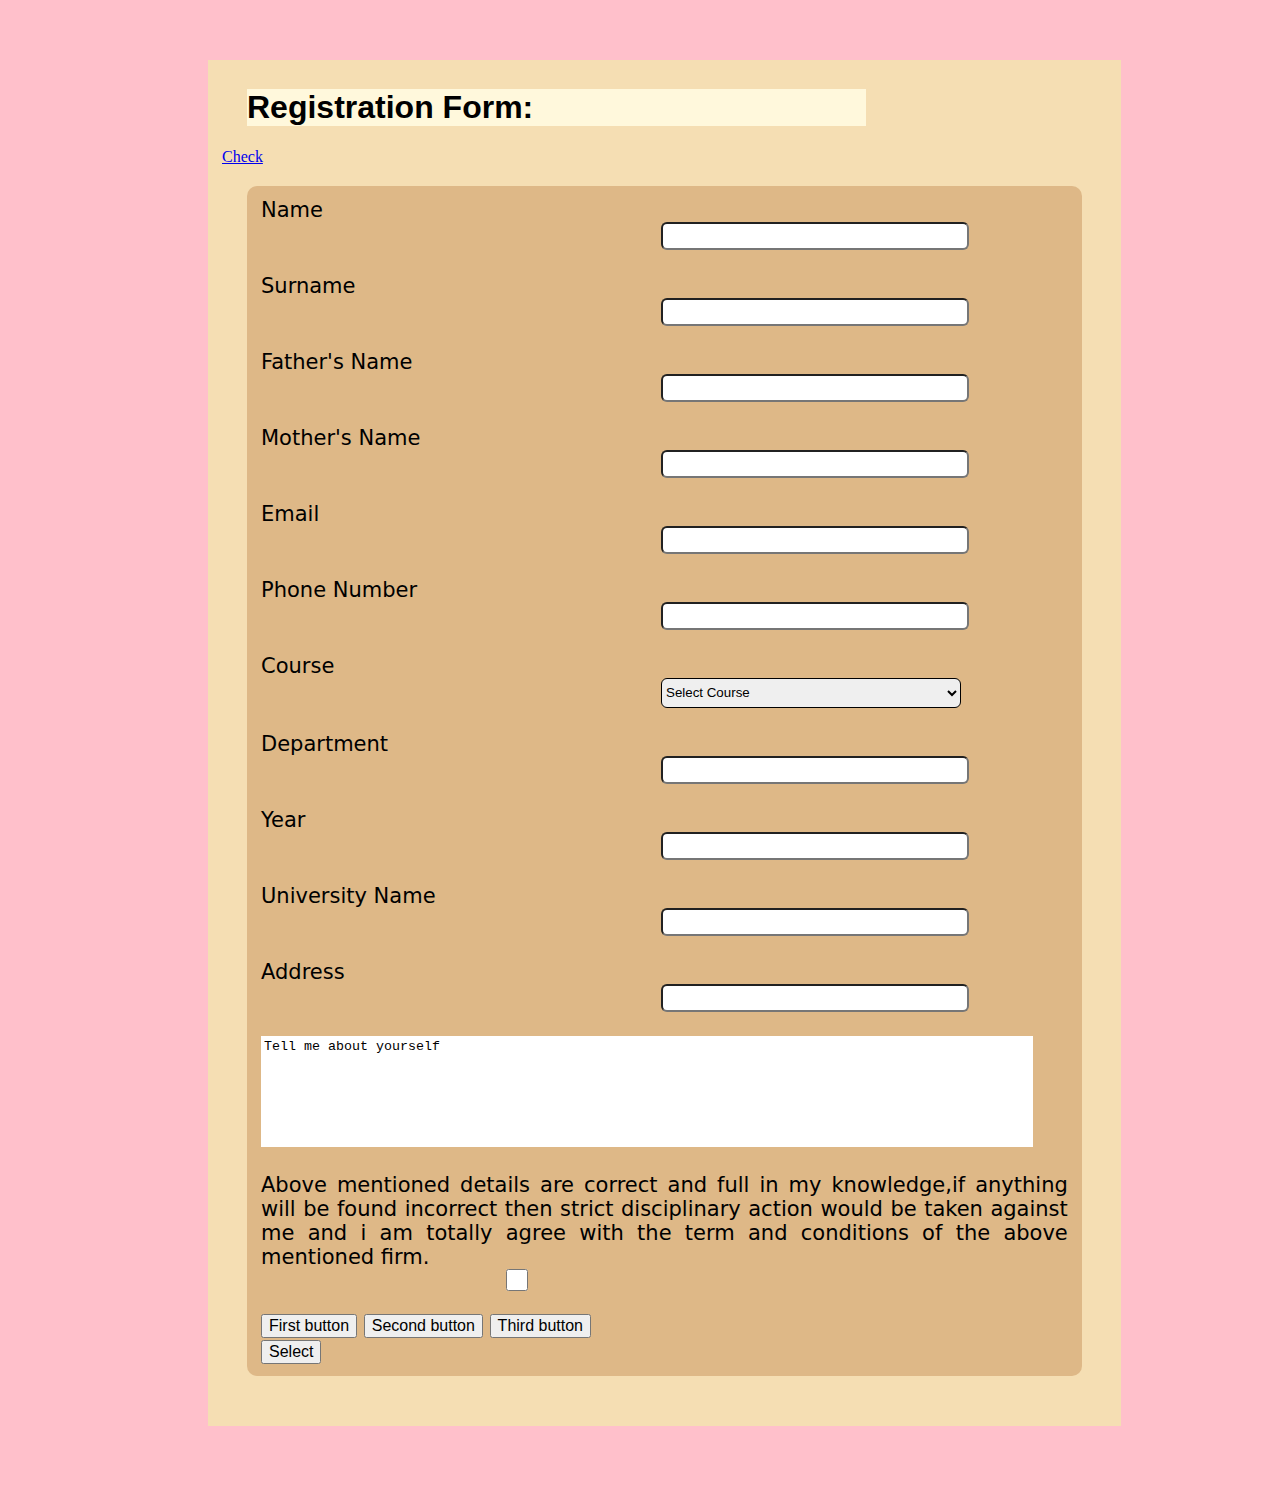
<file: JS-Revision/index.html>
<!-- (23/09/23) in this session we are going to revise about the dom manipulation -->
<!DOCTYPE html>
<html lang="en">
<head>
    <meta charset="UTF-8">
    <meta name="viewport" content="width=device-width, initial-scale=1.0">
    <title>Javascript learning</title>
    <link rel="stylesheet" href="style.css">
    <script src="event.js" defer></script>
</head>
<body style="background:pink;">
    <div class="maindiv">
        <div class="headingdiv">
            <header class="forheader">
                <h1 id="reg-form">Registration Form: <span style="display: none;">CODER</span></h1>
            </header>
        </div>

        <a href="#khali-pili" class="myanchor">Check</a>
        
        <div class="contentdiv">
            <form action="#" class="formstyle">
                <label id="forname" for="001">Name</label>
                <input type="text" name="Name" id="001" placeholder="">
                <br>

                <label for="002">Surname</label>
                <input type="text" name="Surname" id="002" placeholder="">
                <br>

                <label for="003">Father's Name</label>
                <input type="text" name="Father" id="003" placeholder="">
                <br>

                <label for="004">Mother's Name</label>
                <input type="text" name="Mother" id="004" placeholder="">
                <br>

                <label for="005">Email</label>
                <input type="text" name="Email" id="005" placeholder="">
                <br>

                <label for="006">Phone Number</label>
                <input type="text" name="Phone" id="006" placeholder="">
                <br>

                <label for="007">Course</label>
                <!--<input type="text" name="Course" id="007" placeholder="Course">-->
                <select name="Course" id="007">
                    <option class="options" value="course">Select Course</option>
                    <option class="options" value="B.Tech">B.Tech</option>
                    <option class="options" value="B.Sc">B.Sc</option>
                    <option class="options" value="BCA">BCA</option>
                    <option class="options" value="BA">BA(Integrated)</option>
                    <option class="options" value="B.pharM">B.Pharmcy</option>
                    <option class="options" value="Mca">MCA</option>
                </select>
                <br>

                <label id="my-label" for="008">Department</label>
                <input type="text" name="Dept." id="008" placeholder="">
                <br>

                <label for="009">Year</label>
                <input type="text" name="Year" id="009" placeholder="">
                <br>

                <label for="010">University Name</label>
                <input type="text" name="University" id="010" placeholder="">
                <br>

                <label for="011">Address</label>
                <input type="text" name="Address" id="011" placeholder="">
                <br>

                <textarea name="Tell me about yourself" id="012" cols="50" rows="7">Tell me about yourself</textarea>
                <br>

                <p>Above mentioned details are correct and full in my knowledge,if anything will be found incorrect then strict disciplinary action would be taken against me and i am totally agree with the term and conditions of the above mentioned firm.
                    <input type="checkbox" name="term&condition" id="013" value="Term & Condition" class="checkboxstyle">
                </p>

                <!-- <button onclick="console.log('Successfully submitted the form')">Submit</button>
                <button onclick="myclick()" class="clickbutton">Click me</button>
                <button class="myclickbutton">Answer</button> -->
                <div class="all-button">
                    <button>First button</button>
                    <button>Second button</button>
                    <button>Third button</button>
                </div>
                <button class="selectbtn">Select</button>
            </form>
        </div>
    </div>
</body>
</html>
</file>
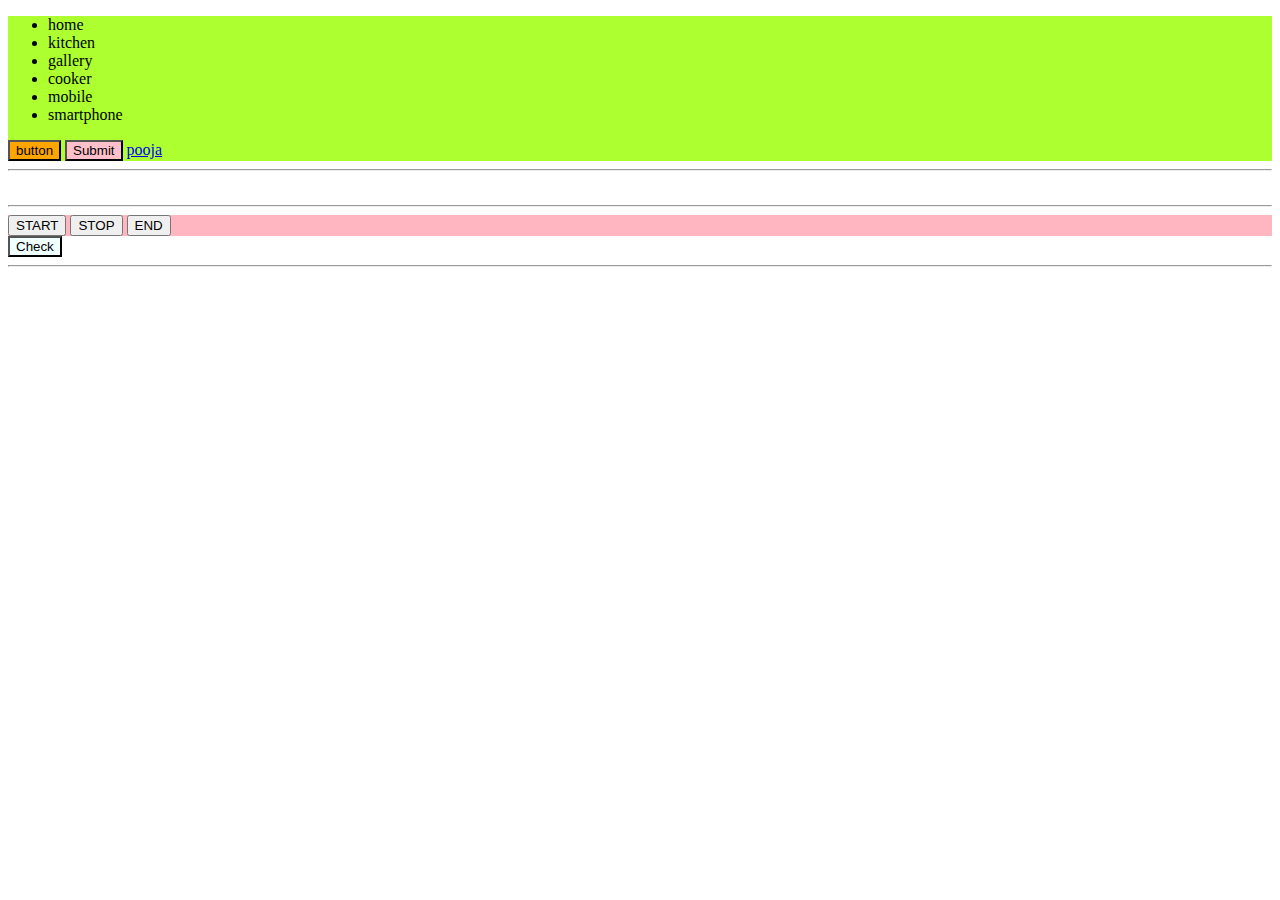
<file: newindex.html>
<!DOCTYPE html>
<html lang="en">
<head>
    <meta charset="UTF-8">
    <meta http-equiv="X-UA-Compatible" content="IE=edge">
    <meta name="viewport" content="width=device-width, initial-scale=1.0">
    <script src="javas24.js" defer></script>
    <title>JAVASCRIPT LEARNING</title>
</head>
<body>
        <div class="fordiv" style="background-color: greenyellow;">
            
            <ul>
                <li id="forhome">home</li>
                <li>kitchen</li>
                <li class="mygallery">gallery</li>
                <li class="mygallery">cooker</li>
                <li class="mygallery">mobile</li>
                <li>smartphone</li>
            </ul>
            <div class="newdiv">
                <!--<input style = "background-color:orange" type="button" value="button" class= "forbutton" onclick="console.log('Hello user')">-->
                <input style = "background-color:orange" type="button" value="button" class= "forbutton" >
                
                <input style = "background-color:pink" type="button" value="Submit" class= "newbutton" >

                <a href="#score">pooja</a>
            </div>
        </div>
<hr>
<br>
<hr>
        <div class="allbutton" style="background-color: lightpink;">
            <button>START</button>
            <button>STOP</button>
            <button>END</button>
        </div>

        <button class="merabutton" style="background-color:azure;">Check</button>
<hr>
</body>
</html>
</file>
<file: JS-Revision/style.css>
.mainbody{
    background-color:rgb(78, 100, 91);
}
.maindiv{
    display:block;
    background-color:wheat;
    width:70%;
    height:90%;
    margin: 60px 200px;
    padding: 8px 14px 30px 14px;
}
.maindiv .headingdiv{
    display: block;
    background-color:cornsilk;
    width: 70%;
    height: 60%;
    margin: 20px 25px;
    font-family:'Gill Sans', 'Gill Sans MT', Calibri, 'Trebuchet MS', sans-serif;
}
.maindiv .contentdiv{
    display:inline-flexbox;
    background-color:burlywood;
    position:static;
    left: 12px;
    top: 12px;
    margin: 20px 25px;
    border-radius: 10px;
    padding: 8px 10px;
    font-size: 21px;
    font-family:system-ui, -apple-system, BlinkMacSystemFont, 'Segoe UI', Roboto, Oxygen, Ubuntu, Cantarell, 'Open Sans', 'Helvetica Neue', sans-serif;
}
.contentdiv .formstyle {
    text-align:justify;
    text-decoration: none;
    margin: 4px 4px;
    position:relative;
    white-space:normal;
}
.formstyle label{
    display: flex;
    flex-direction: row;
    justify-content:left;
    text-align:left;
    
}
.formstyle input{
    display: flex;
    flex-direction: row;
    justify-content:left;
    text-align:left;
    margin-left: 400px;
    width: 300px;
    height:22px;
    border-radius: 6px;
    text-decoration-line: none;
    text-decoration: double;
}
.formstyle select{
    display: flex;
    flex-direction: row;
    justify-content:left;
    text-align:left;
    margin-left: 400px;
    width: 300px;
    height:30px;
    border-radius: 6px;
    border-color: black;
    border: -60px;
}
.formstyle textarea{
    width: 95%;
    border: 0%;
    outline: 0%;
    resize: none;
    background: white;
    border-color: white;
}
.formstyle button{
    font-size: medium;
    font-weight: 500;
   font-family:'Lucida Sans', 'Lucida Sans Regular', 'Lucida Grande', 'Lucida Sans Unicode', Geneva, Verdana, sans-serif;
}
.maindiv .contentdiv .formstyle .checkboxstyle{
    display:block;
    margin: 0px 106px;
    
}
.color-de{
    background-color: black;
}
</file>
